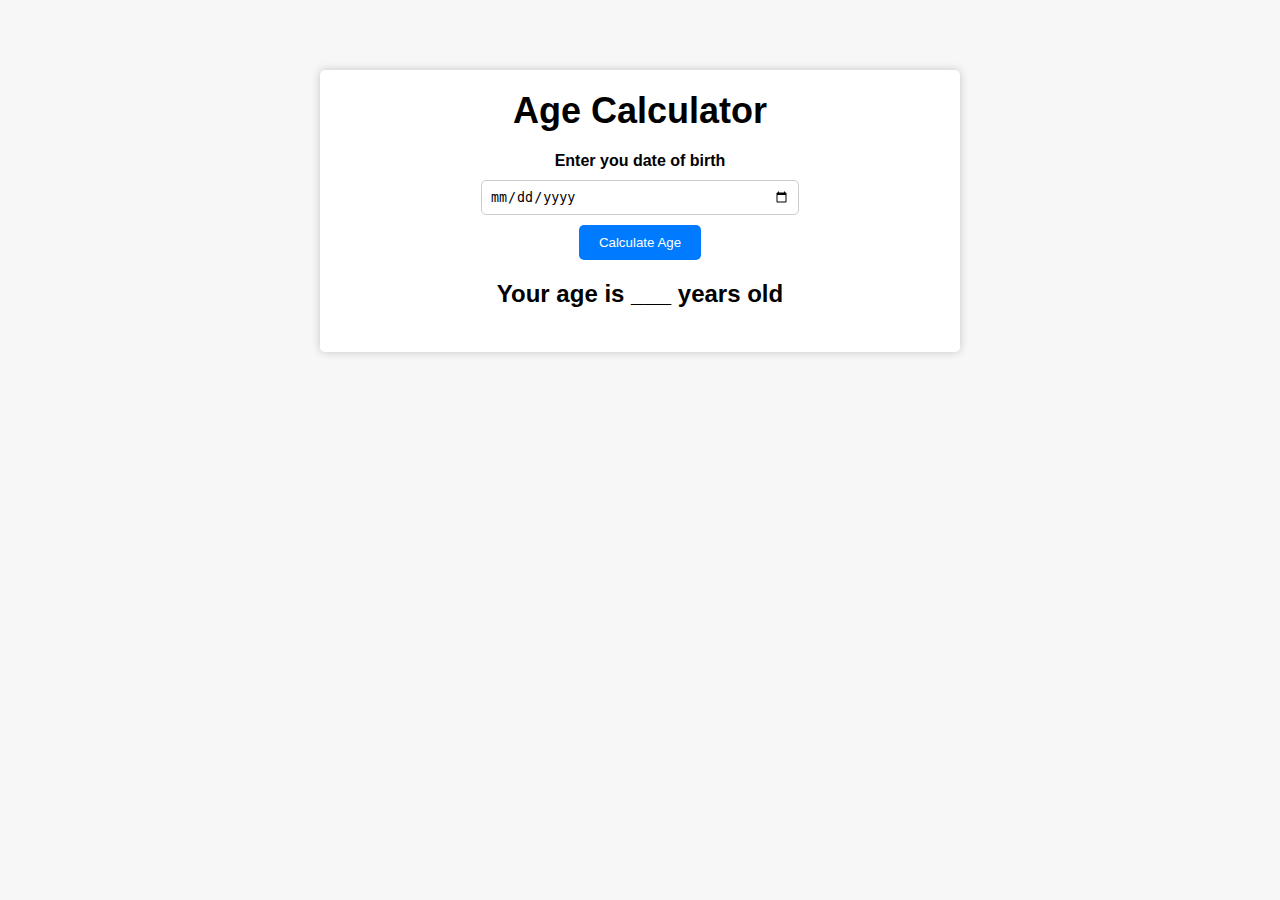
<file: Project Age Calculator/index.html>
<!DOCTYPE html>
<html lang="en">
<head>
    <meta charset="UTF-8">
    <meta http-equiv="X-UA-Compatible" content="IE=edge">
    <meta name="viewport" content="width=device-width, initial-scale=1.0">
    <title>Age Calculator</title>
    <link rel="stylesheet" href="style.css">
</head>
<body>
    <div class="container">
        <h1>Age Calculator</h1>
        <div class="form">
            <label for="birthday">Enter you date of birth</label>
            <input type="date" id="birthday" name="birthday">
            <button id="btn">Calculate Age</button>
            <p id="result">Your age is ___ years old</p>
        </div>
    </div>

    <script src="index.js"></script>
</body>
</html>
</file>
<file: Project Age Calculator/style.css>
body {
  margin: 0;
  padding: 20px;
  font-family: "Montserrat", sans-serif;
  background-color: #f7f7f7;
}

.container {
  background-color: white;
  box-shadow: 0 0 10px rgba(0, 0, 0, 0.2);
  padding: 20px;
  max-width: 600px;
  margin: 0 auto;
  border-radius: 5px;
  margin-top: 50px;
}

h1 {
  font-size: 36px;
  text-align: center;
  margin-top: 0;
  margin-bottom: 20px;
}

.form {
  display: flex;
  flex-direction: column;
  align-items: center;
}

label {
  font-weight: bold;
  margin-bottom: 10px;
}

input {
  padding: 8px;
  border: 1px solid #ccc;
  border-radius: 5px;
  width: 100%;
  max-width: 300px;
}

button {
  background-color: #007bff;
  color: white;
  border: none;
  padding: 10px 20px;
  border-radius: 5px;
  margin-top: 10px;
  cursor: pointer;
  transition: background-color 0.3s ease;
}

button:hover {
  background-color: #0062cc;
}

#result {
  margin-top: 20px;
  font-size: 24px;
  font-weight: bold;
}
</file>
